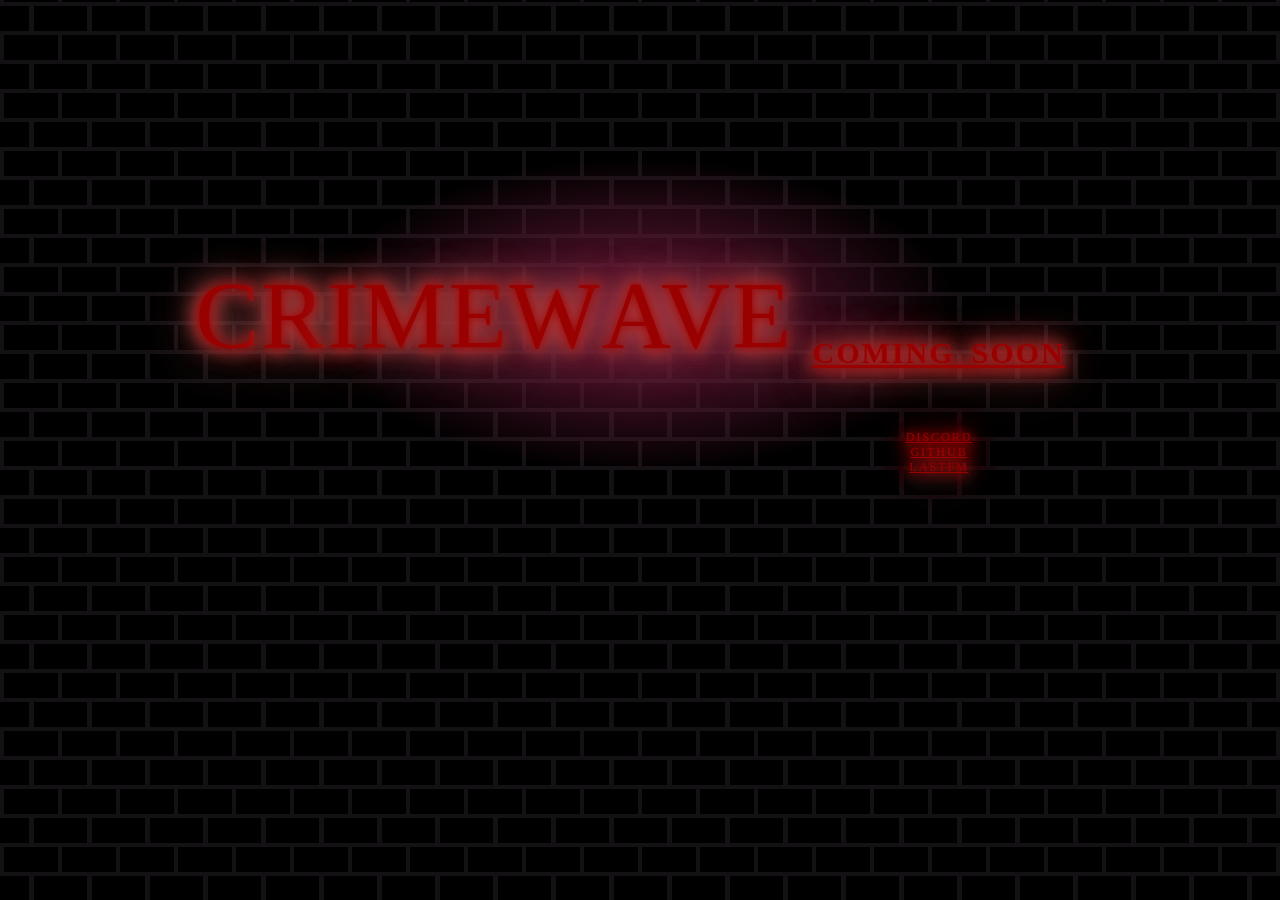
<file: index.html>
<head>
    <meta http-equiv="Content-Type" content="text/html; charset=utf-8" />
    <meta name="viewport" content="width=device-width, initial-scale=1.0">
	<title>ｃｅｎｓｏｒ</title>

  <meta name="theme-color" content="#8b0000">
    <meta property="og:title" content="censor">
    <meta property="og:type" content="website">
    <meta property="og:url" content="https://censor.is-a.dev/">
    <meta property="og:description" content="">

	<link rel="stylesheet" href="style.css">
  <style type="text/css">

    .front {
      position: relative;
      display: block;
      align-content: center;
      font-family: Verdana;
      font-size: 14px;
      text-align: center;
      margin-top: 25%;
    }

    table {
      font-size: 16px;
      font-family: Verdana, sans-serif;
      position: relative;
      align-content: center;
    }

    h1, .links {
      padding: 20px;
    }

    h1{
      font-family: "Old London";
      font-size: 30px;
    }
    
    .links {
      font-size: x-small;
    }

    a, body {
      color: #990000;
      font-size: 12px;
    }

  </style>
  <link rel="icon" href="icon.jpg"/>
</head>
<body>
  <div class="sign">
    c<span class="fast-flicker">r</span>ime<span class="flicker">w</span>ave

    <div class="front">

      <a href="main.html"><h1>coming_soon</h1></a>

      <div class="links">
        <a href="discord://discord.com/users/581470718387159040">discord</a>
        <br>
        <a href="https://github.com/cens6r", target="_blank">github</a>
        <br>
        <a href="https://last.fm/user/void-star", target="_blank">lastfm</a>
        </div>
      </div>
  </div>
</body>
</file>
<file: style.css>
font {
    font-family: OldLondon;
    src: url("https://8bitdracula.neocities.org/fonts/OldLondon.ttf");
  }
  
  body {
    background-color: #141114;
    background-image: linear-gradient(335deg, black 23px, transparent 23px),
      linear-gradient(155deg, black 23px, transparent 23px),
      linear-gradient(335deg, black 23px, transparent 23px),
      linear-gradient(155deg, black 23px, transparent 23px);
    background-size: 58px 58px;
    background-position: 0px 2px, 4px 35px, 29px 31px, 34px 6px;
    font-family: OldLondon;
  }
  
  .sign {
    position: absolute;
    display: flex;
    justify-content: center;
    align-items: center;
    width: 50%;
    height: 50%;
    background-image: radial-gradient(
      ellipse 50% 35% at 50% 50%,
      #6b1839,
      transparent
    );
    transform: translate(-50%, -50%);
    letter-spacing: 2;
    left: 50%;
    top: 35%;
    font-family: "OldLondon";
    text-transform: uppercase;
    font-size: 8em;
    color: #990000;
    text-shadow: 0 0 0.6rem #990000, 0 0 1.5rem #ad3232,
      -0.2rem 0.1rem 1rem #ad3232, 0.2rem 0.1rem 1rem #ad3232,
      0 -0.5rem 2rem #c16666, 0 0.5rem 3rem #c16666;
    animation: shine 2s forwards, flicker 3s infinite;
  }
  
  @keyframes blink {
    0%,
    22%,
    36%,
    75% {
      color: #990000;
      text-shadow: 0 0 0.6rem #990000, 0 0 1.5rem #ad3232,
        -0.2rem 0.1rem 1rem #ad3232, 0.2rem 0.1rem 1rem #ad3232,
        0 -0.5rem 2rem #c16666, 0 0.5rem 3rem #c16666;
    }
    28%,
    33% {
      color: #ad3232;
      text-shadow: none;
    }
    82%,
    97% {
      color: #c16666;
      text-shadow: none;
    }
  }
  
  .flicker {
    animation: shine 2s forwards, blink 3s 2s infinite;
  }
  
  .fast-flicker {
    animation: shine 2s forwards, blink 10s 1s infinite;
  }
  
  @keyframes shine {
    0% {
      color: #6b1839;
      text-shadow: none;
    }
    100% {
      color: #990000;
      text-shadow: 0 0 0.6rem #990000, 0 0 1.5rem #ad3232,
        -0.2rem 0.1rem 1rem #ad3232, 0.2rem 0.1rem 1rem #ad3232,
        0 -0.5rem 2rem #c16666, 0 0.5rem 3rem #c16666;
    }
  }
  
  @keyframes flicker {
    from {
      opacity: 1;
    }
  
    4% {
      opacity: 0.9;
    }
  
    6% {
      opacity: 0.85;
    }
  
    8% {
      opacity: 0.95;
    }
  
    10% {
      opacity: 0.9;
    }
  
    11% {
      opacity: 0.922;
    }
  
    12% {
      opacity: 0.9;
    }
  
    14% {
      opacity: 0.95;
    }
  
    16% {
      opacity: 0.98;
    }
  
    17% {
      opacity: 0.9;
    }
  
    19% {
      opacity: 0.93;
    }
  
    20% {
      opacity: 0.99;
    }
  
    24% {
      opacity: 1;
    }
  
    26% {
      opacity: 0.94;
    }
  
    28% {
      opacity: 0.98;
    }
  
    37% {
      opacity: 0.93;
    }
  
    38% {
      opacity: 0.5;
    }
  
    39% {
      opacity: 0.96;
    }
  
    42% {
      opacity: 1;
    }
  
    44% {
      opacity: 0.97;
    }
  
    46% {
      opacity: 0.94;
    }
  
    56% {
      opacity: 0.9;
    }
  
    58% {
      opacity: 0.9;
    }
  
    60% {
      opacity: 0.99;
    }
  
    68% {
      opacity: 1;
    }
  
    70% {
      opacity: 0.9;
    }
  
    72% {
      opacity: 0.95;
    }
  
    93% {
      opacity: 0.93;
    }
  
    95% {
      opacity: 0.95;
    }
  
    97% {
      opacity: 0.93;
    }
  
    to {
      opacity: 1;
    }
  }
</file>
